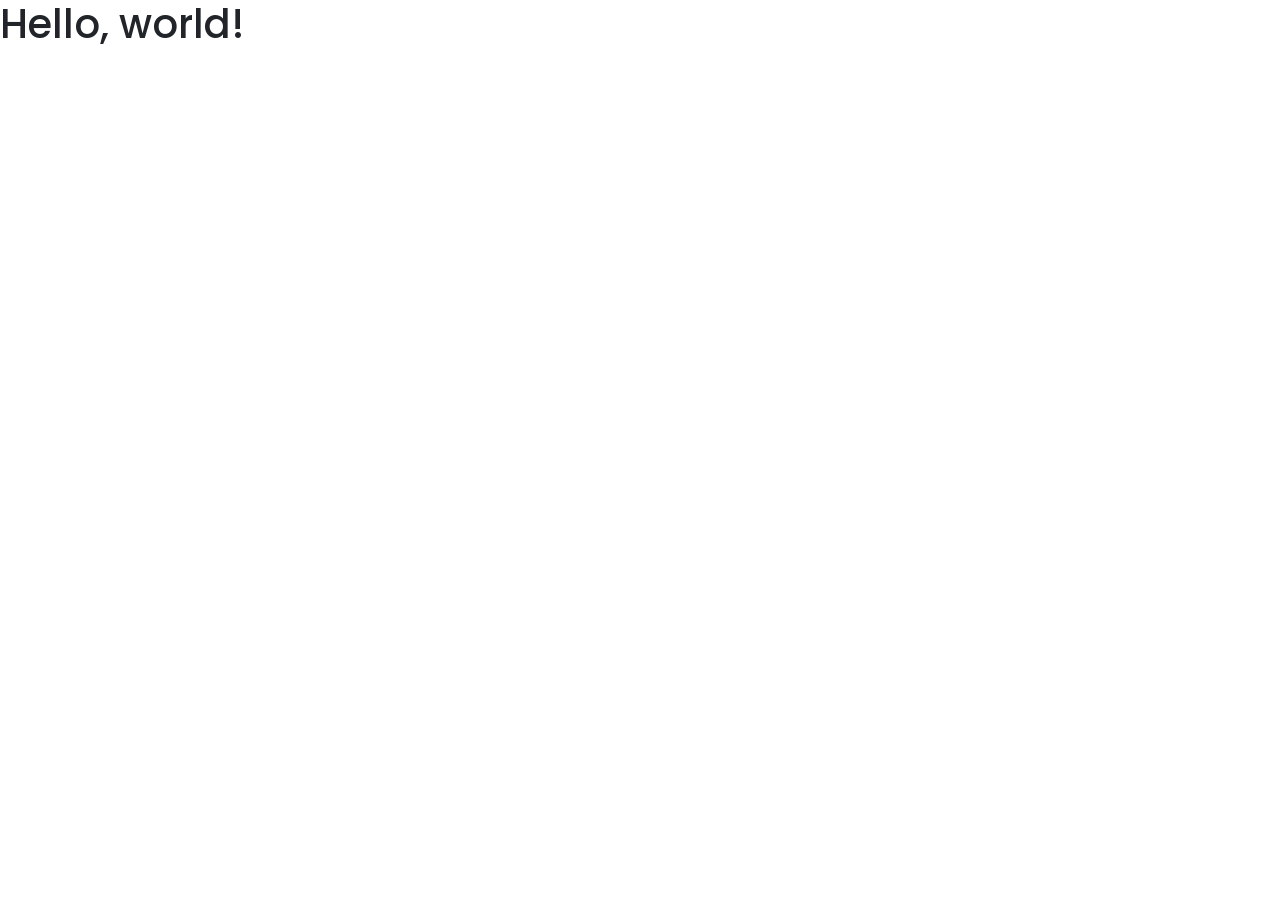
<file: cap1.html>
<!doctype html>
<html lang="en">
  <head>
    <!-- Required meta tags -->
    <meta charset="utf-8">
    <meta name="viewport" content="width=device-width, initial-scale=1, shrink-to-fit=no">

    <!-- Bootstrap CSS -->
    <link rel="stylesheet" href="https://cdn.jsdelivr.net/npm/bootstrap@4.6.2/dist/css/bootstrap.min.css" integrity="sha384-xOolHFLEh07PJGoPkLv1IbcEPTNtaed2xpHsD9ESMhqIYd0nLMwNLD69Npy4HI+N" crossorigin="anonymous">

    <!-- Font Poppins -->
      <link rel="preconnect" href="https://fonts.googleapis.com">
      <link rel="preconnect" href="https://fonts.gstatic.com" crossorigin>
      <link href="https://fonts.googleapis.com/css2?family=Poppins:wght@300&display=swap" rel="stylesheet">

<!-- CSS link -->
      <link rel="stylesheet" type="text/css" href="cap1.css">

    <title>Hello, world!</title>
  </head>
  <body>
    <h1>Hello, world!</h1>





    <script src="https://cdn.jsdelivr.net/npm/jquery@3.5.1/dist/jquery.slim.min.js" integrity="sha384-DfXdz2htPH0lsSSs5nCTpuj/zy4C+OGpamoFVy38MVBnE+IbbVYUew+OrCXaRkfj" crossorigin="anonymous"></script>
    <script src="https://cdn.jsdelivr.net/npm/bootstrap@4.6.2/dist/js/bootstrap.bundle.min.js" integrity="sha384-Fy6S3B9q64WdZWQUiU+q4/2Lc9npb8tCaSX9FK7E8HnRr0Jz8D6OP9dO5Vg3Q9ct" crossorigin="anonymous"></script>

  </body>
</html>
</file>
<file: cap1.css>
* {
margin: 0;
padding: 0;
}

body {
	font-family:'Poppins', sans-serif;
}

#home-title {
	max-width: 67%;
	max-height: 15%;
	margin-left: 2%;
	margin-top: 0;
	padding-top: 0;
}

#home-title2 {
	display: float;
	max-width: 55%;
	max-height: 2%;
	margin-left: 2%;
	padding-top: 10px;
	position: relative;
}

#home {
	background-image: url(./images/jonathan2.jpg);
	background-repeat: no-repeat;
	background-position: right;
	background-size: 100;
	color: white;
	min-height: 40em;
}

#head-text {
	display: inline-grid;
	padding-top: 20%;
	padding-left: 8%;
	visibility: none;
}

#head-text2{
	display: inline-flex
	padding-top: 20%;
	padding-left: 8%;
	visibility: none;
}

.job-title {
	background-color: yellow;
	color: black;
	width: 15em;
	padding-left: 15px;
}

.job-title2 {
	background-color: yellow;
	color: black;
	width: 12em;
	padding-left: 15px;
}

#name1, #name2 {
	margin-bottom: 0;
}

#name2 {
	font-family: 'poppins black 900', sans-serif;
	font-weight: bold;
}

#text-area {
	min-height: 10em;
}
#map {
	padding-top: 74px;
}

#profile {
	max-height: 15em;
	max-width: 15em;
	border-radius: 20em;
	padding-bottom: 3em;
}

#nav-small {
	max-height: 50px;
}

#about-me-head {
	text-align: center;
	font-size: 4em;
}

#about-me-text {
	font-family: sans-serif;
	font-size: 30px;
	padding-left: 5px;
	padding-right: 5px;
	font-style: italic;
}
</file>
